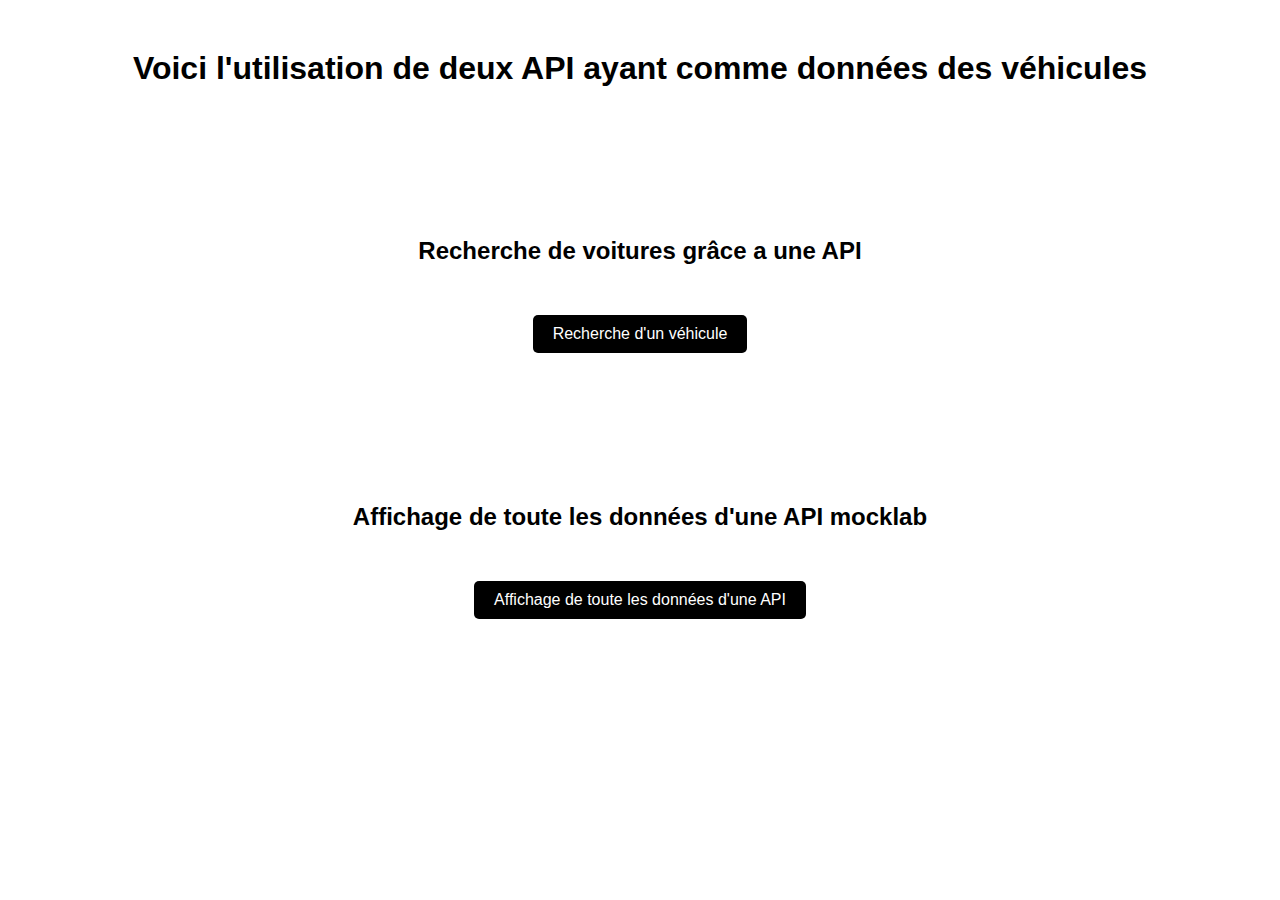
<file: index.html>
<!DOCTYPE html>
<html>
<head>
    <meta charset="utf-8">
	<title>Recherche de voitures</title>
    <link rel="stylesheet" href="style.css">
</head>
<body>
    <h1>Voici l'utilisation de deux API ayant comme données des véhicules </h1>

	<h2>Recherche de voitures grâce a une API</h2>
    <div class="recherche_voiture">
	    <a href="recherche.html">Recherche d'un véhicule</a>
    </div>

    <h2>Affichage de toute les données d'une API mocklab</h2>


    <div class="recherche_voiture">
	    <a href="mocklab.html">Affichage de toute les données d'une API </a>
    </div>
    
</body>
</html>
</file>
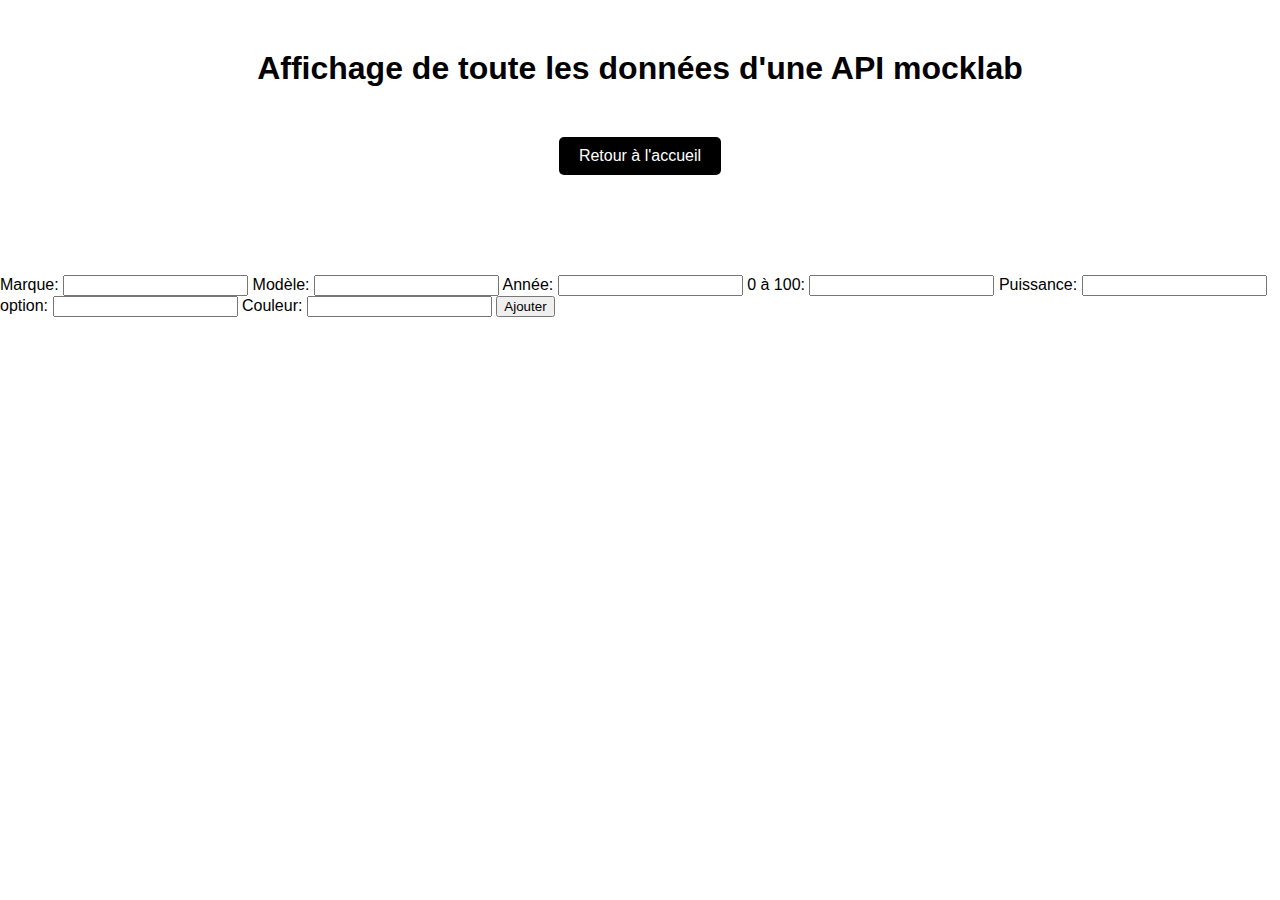
<file: mocklab.html>
<!DOCTYPE html>
<html>
<head>
    <meta charset="utf-8">
	<title>Recherche de voitures</title>
    <link rel="stylesheet" href="style.css">
</head>
<body>
    <h1>Affichage de toute les données d'une API mocklab</h1>
    <div class="recherche_voiture">
        <a href="index.html">Retour à l'accueil</a>
    </div>
    <div id="data"></div>
    <div class="recherche_voiture">
    <form id="addVehicleForm">
        <label for="make">Marque:</label>
        <input type="text" id="make" name="make" required>
    
        <label for="model">Modèle:</label>
        <input type="text" id="model" name="model" required>
    
        <label for="year">Année:</label>
        <input type="number" id="year" name="year" required>

        <label for="performance">0 à 100:</label>
        <input type="number" id="performance" name="performance" required>

        <label for="Puissance">Puissance:</label>
        <input type="text" id="Puissance" name="Puissance" required>

        <label for="option">option:</label>
        <input type="text" id="option" name="option" required>
    
        <label for="color">Couleur:</label>
        <input type="text" id="color" name="color" required>
    
        <button type="submit">Ajouter</button>
    </form>
  
    </div>

    <script src="post.js"></script>
    <script>
        fetch('https://v07qg.mocklab.io/car')
        .then(response => response.json())
        .then(data => {
          // Affichage des données dans la page
          const dataDiv = document.getElementById('data');
          data.forEach(item => {
            const card = document.createElement('div');
            card.classList.add('card');
            const title = document.createElement('h2');
            title.textContent = item.marque;
            const description = document.createElement('p');
            description.textContent = item.modele;
            const performance = document.createElement('p');
            performance.textContent = '0 à 100 : '+item.performance;
            const puissance = document.createElement('p');
            puissance.textContent = item.puissance + 'ch';
            const caractéristique = document.createElement('p');
            caractéristique.textContent = 'Option :'+JSON.stringify(item.caractéristique) ;
            const color = document.createElement('p');
            color.textContent = 'Couleur : '+JSON.stringify(item.color) ;
            card.appendChild(title);
            card.appendChild(description);
            card.appendChild(color);
            card.appendChild(performance);
            card.appendChild(puissance);
            card.appendChild(caractéristique);
            dataDiv.appendChild(card);
          });
        })
        .catch(error => console.error(error));
    </script>
</body>
</html>
</file>
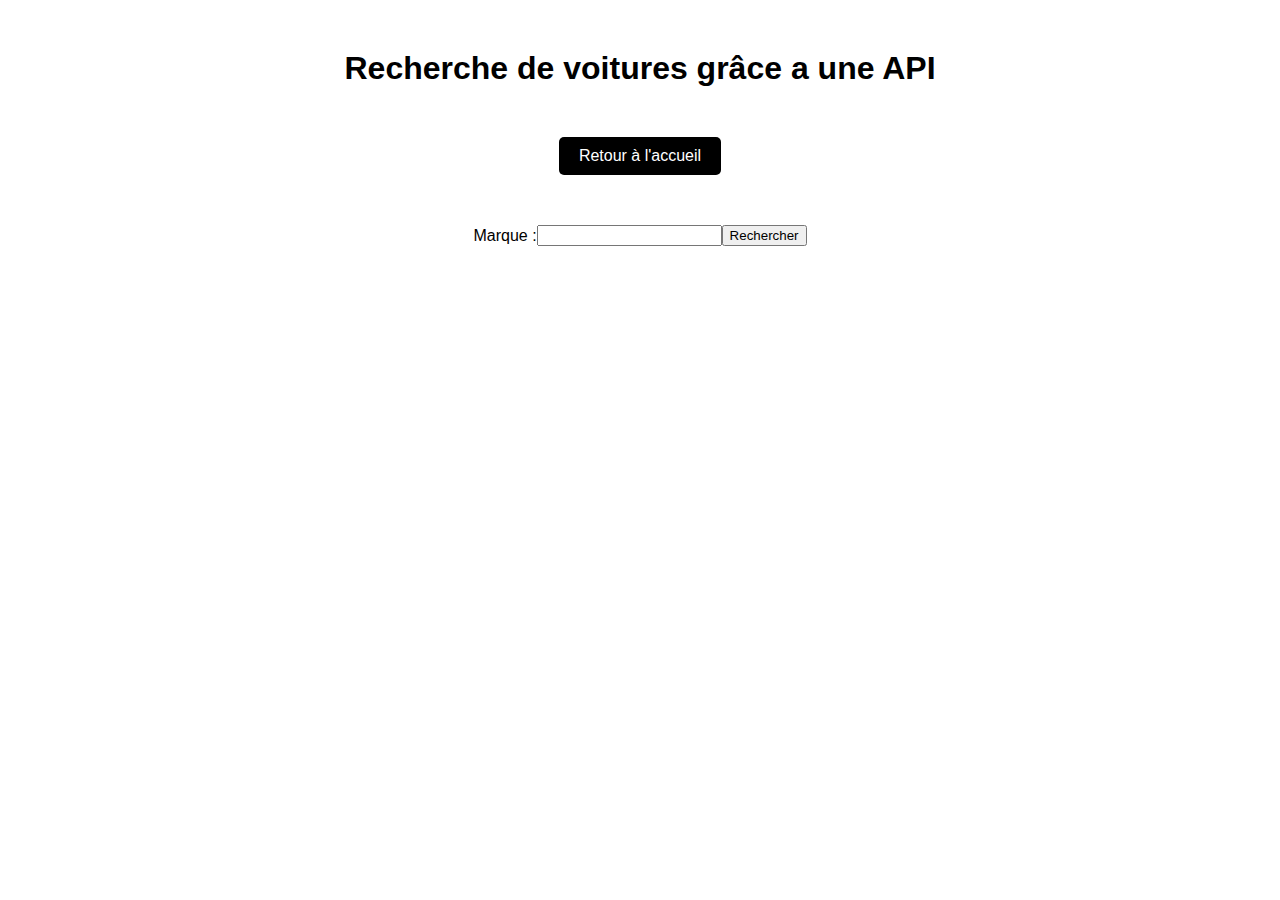
<file: recherche.html>
<!DOCTYPE html>
<html>
<head>
    <meta charset="utf-8">
	<title>Recherche de voitures</title>
    <link rel="stylesheet" href="style.css">
</head>
<body>
	<h1>Recherche de voitures grâce a une API</h1>
    <div class="recherche_voiture">
        <a href="index.html">Retour à l'accueil</a>
    </div>
    <div class="recherche_voiture">
	    <label for="model">Marque :</label>
	    <input type="text" id="model">
	    <button onclick="searchCars()">Rechercher</button>
    </div>

	<div id="results"></div>

    <script src="script.js"></script>
</body>
</html>
</file>
<file: style.css>
body {
        font-family: Arial, sans-serif;
        margin: 0;
        padding: 0;
      }
      
      h1 {
        text-align: center;
        margin-top: 50px;
      }
      h2 {
        text-align: center;
        margin-top: 150px;
      }
      /* Style de base pour le bouton */
      a {
        display: inline-block; /* Afficher comme élément en ligne */
        padding: 10px 20px; /* Espacement du contenu à l'intérieur du bouton */
        background-color: black; /* Couleur de fond du bouton */
        color: #fff; /* Couleur du texte du bouton */
        text-decoration: none; /* Pas de soulignement par défaut */
        border-radius: 5px; /* Coins arrondis du bouton */
        transition: background-color 0.2s ease-in-out; /* Transition en douceur de la couleur de fond */
      }

      /* Effet de survol */
      a:hover {
        background-color: #3e4143; /* Nouvelle couleur de fond au survol */
      }

      /* Effet de clic */
      a:active {
        background-color: #3e4143; /* Nouvelle couleur de fond au clic */
      }



      #data {
        display: flex;
        flex-wrap: wrap;
        justify-content: center;
        align-items: center;
        margin-top: 50px;
      }

      #results {
        display: flex;
        flex-wrap: wrap;
        justify-content: center;
        align-items: center;
        margin-top: 50px;
      }

      .recherche_voiture {
        display: flex;
        flex-wrap: wrap;
        justify-content: center;
        align-items: center;
        margin-top: 50px;
      }

      .card {
        border: 1px solid #ccc;
        border-radius: 10px;
        box-shadow: 0 0 10px rgba(0,0,0,0.2);
        margin: 20px;
        padding: 20px;
        width: 300px;
      }

      .card h2 {
        font-size: 24px;
        margin: 0;
      }

      .card p {
        margin: 10px 0;
      }

      .card img {
        display: block;
        margin: 0 auto;
        max-width: 100%;
      }
</file>
